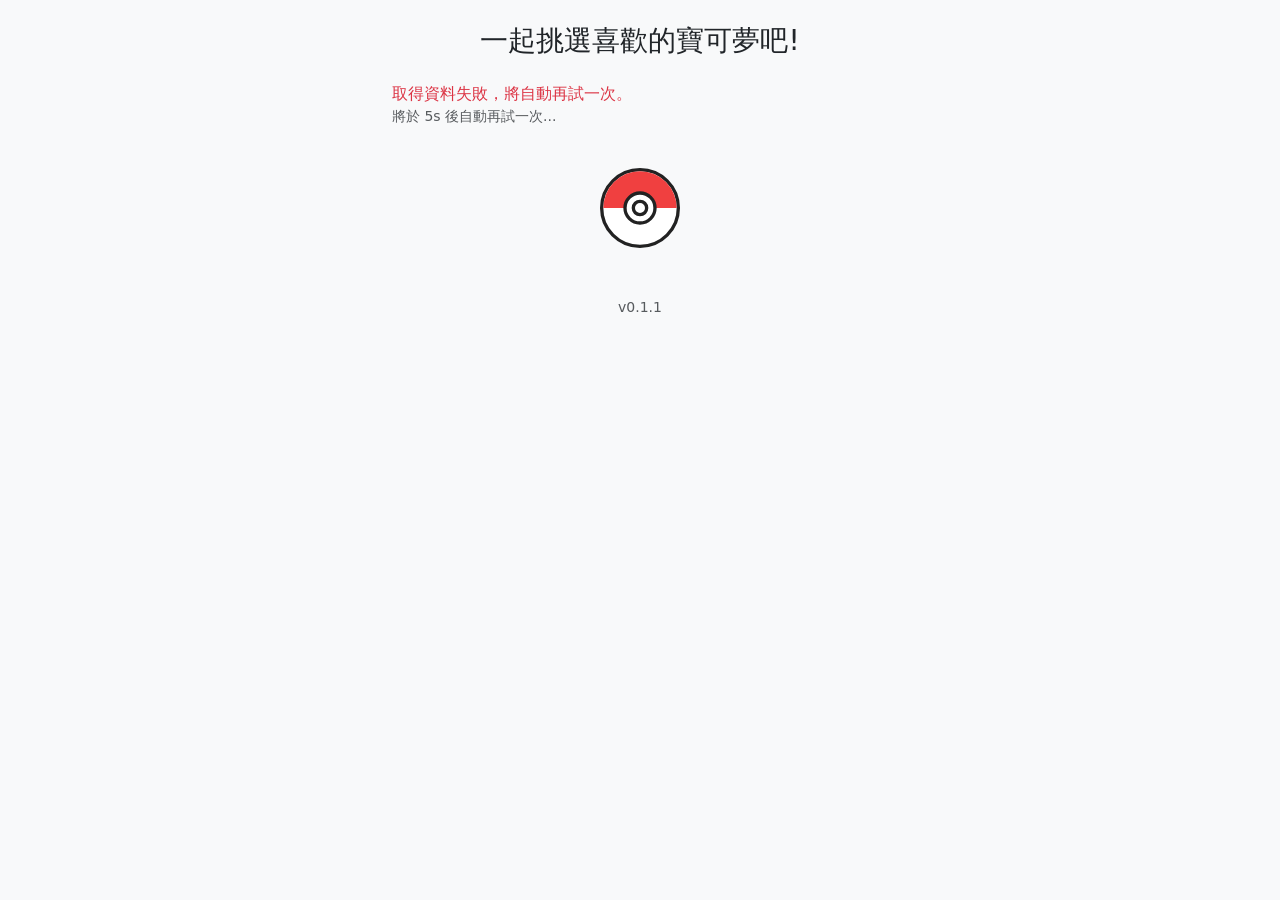
<file: src/index.html>
<!DOCTYPE html>
<html lang="zh-Hant">
<head>
  <meta charset="UTF-8" />
  <meta name="viewport" content="width=device-width, initial-scale=1.0" />
  <title>寶可夢隨機卡片生成器</title>
  <link href="https://cdn.jsdelivr.net/npm/bootstrap@5.3.3/dist/css/bootstrap.min.css" rel="stylesheet" integrity="sha384-QWTKZyjpPEjISv5WaRU9OFeRpok6YctnYmDr5pNlyT2bRjXh0JMhjY6hW+ALEwIH" crossorigin="anonymous">
  <link rel="stylesheet" href="styles.css" />
</head>
<body class="bg-light">
  <div class="container py-4" id="app-root">
    <h1 class="mb-4 h3 text-center">一起挑選喜歡的寶可夢吧!</h1>
    <div id="status-area" class="mb-3" aria-live="polite" role="status"></div>
    <div id="card-area" class="d-flex justify-content-center mb-4"></div>
    <div class="d-flex justify-content-center">
      <button id="draw-btn" class="pokeball-btn" aria-label="抽卡" title="抽卡">
        <img src="assets/pokeball.svg" alt="" class="pokeball-icon" />
      </button>
    </div>
  <footer class="mt-5 text-center text-muted small">v<span id="app-version">0.1.1</span></footer>
  </div>
  <script src="https://code.jquery.com/jquery-3.7.1.min.js" integrity="sha256-/JqT3SQfawRcv/BIHPThkBvs0OEvtFFmqPF/lYI/Cxo=" crossorigin="anonymous"></script>
  <script src="https://cdn.jsdelivr.net/npm/bootstrap@5.3.3/dist/js/bootstrap.bundle.min.js" integrity="sha384-YvpcrYf0tY3lHB60NNkmXc5s9fDVZLESaAA55NDzOxhy9GkcIdslK1eN7N6jIeHz" crossorigin="anonymous"></script>
  <!-- constants.js 與 type-colors.js 由 main.js (ESM) 內部 import，不再以全域 script 方式載入 -->
  <script type="module" src="main.js"></script>
</body>
</html>
</file>
<file: src/styles.css>
/* 基礎版面與 RWD 最小寬度 */
html, body { min-width:390px; }
#app-root { max-width:520px; }
#card-area { perspective: 1200px; }

/* 卡片後續會在 T016+ 擴充 */
.poke-card { width: 300px; height: 420px; position: relative; cursor: pointer; }
.poke-card-inner { position:absolute; inset:0; transition: transform 0.5s; transform-style:preserve-3d; }
.poke-card.is-flipped .poke-card-inner { transform: rotateY(180deg); }
.poke-card-face { position:absolute; inset:0; backface-visibility:hidden; border-radius:12px; box-shadow:0 4px 10px rgba(0,0,0,0.15); display:flex; flex-direction:column; justify-content:center; align-items:center; padding:1rem; }
.poke-card-face.back { transform: rotateY(180deg); }

/* 狀態區域占位 */
#status-area .loading { color:#0d6efd; }
#status-area .error { color:#dc3545; }

/* Poké Ball Button */
.pokeball-btn { background:transparent; border:none; display:flex; flex-direction:column; align-items:center; cursor:pointer; }
.pokeball-btn:disabled { opacity:0.5; cursor: not-allowed; }
.pokeball-btn .pokeball-icon { width:80px; height:80px; transform-origin:50% 50%; }
/* Hover / focus 時慢速旋轉 */
.pokeball-btn:hover .pokeball-icon,
.pokeball-btn:focus-visible .pokeball-icon { animation: spin 3s linear infinite; }
/* 載入中加速旋轉 */
.pokeball-btn.is-loading .pokeball-icon { animation: spin 1s linear infinite; }
.pokeball-label { font-size:0.95rem; }
@keyframes spin { from { transform: rotate(0deg); } to { transform: rotate(360deg); } }
@media (prefers-reduced-motion: reduce) {
	.pokeball-btn:hover .pokeball-icon,
	.pokeball-btn:focus-visible .pokeball-icon { animation: none; }
	.pokeball-btn.is-loading .pokeball-icon { animation: spin 1.5s linear infinite; }
}

/* HP Badge */
.hp-badge { position:absolute; top:8px; right:8px; background:#fff; padding:4px 10px; border-radius:999px; font-size:0.75rem; font-weight:600; box-shadow:0 2px 4px rgba(0,0,0,0.15); }
.hp-badge .hp-value { font-weight:700; margin-left:4px; }

/* Stats Row */
.stats-row { font-size:0.75rem; }
.stat-item .stat-value { font-weight:600; font-size:0.85rem; }
.image-wrapper { width:160px; height:160px; display:flex; align-items:center; justify-content:center; }
.image-wrapper img { max-height:160px; }
.back-image-wrapper { width:140px; height:140px; display:flex; align-items:center; justify-content:center; }
.back-image-wrapper img { max-height:140px; }

/* Image Fade In */
.sprite.fade-in { animation: fadeIn 0.4s ease-in; }
@keyframes fadeIn { from { opacity:0; transform:scale(.95); } to { opacity:1; transform:scale(1); } }
</file>
